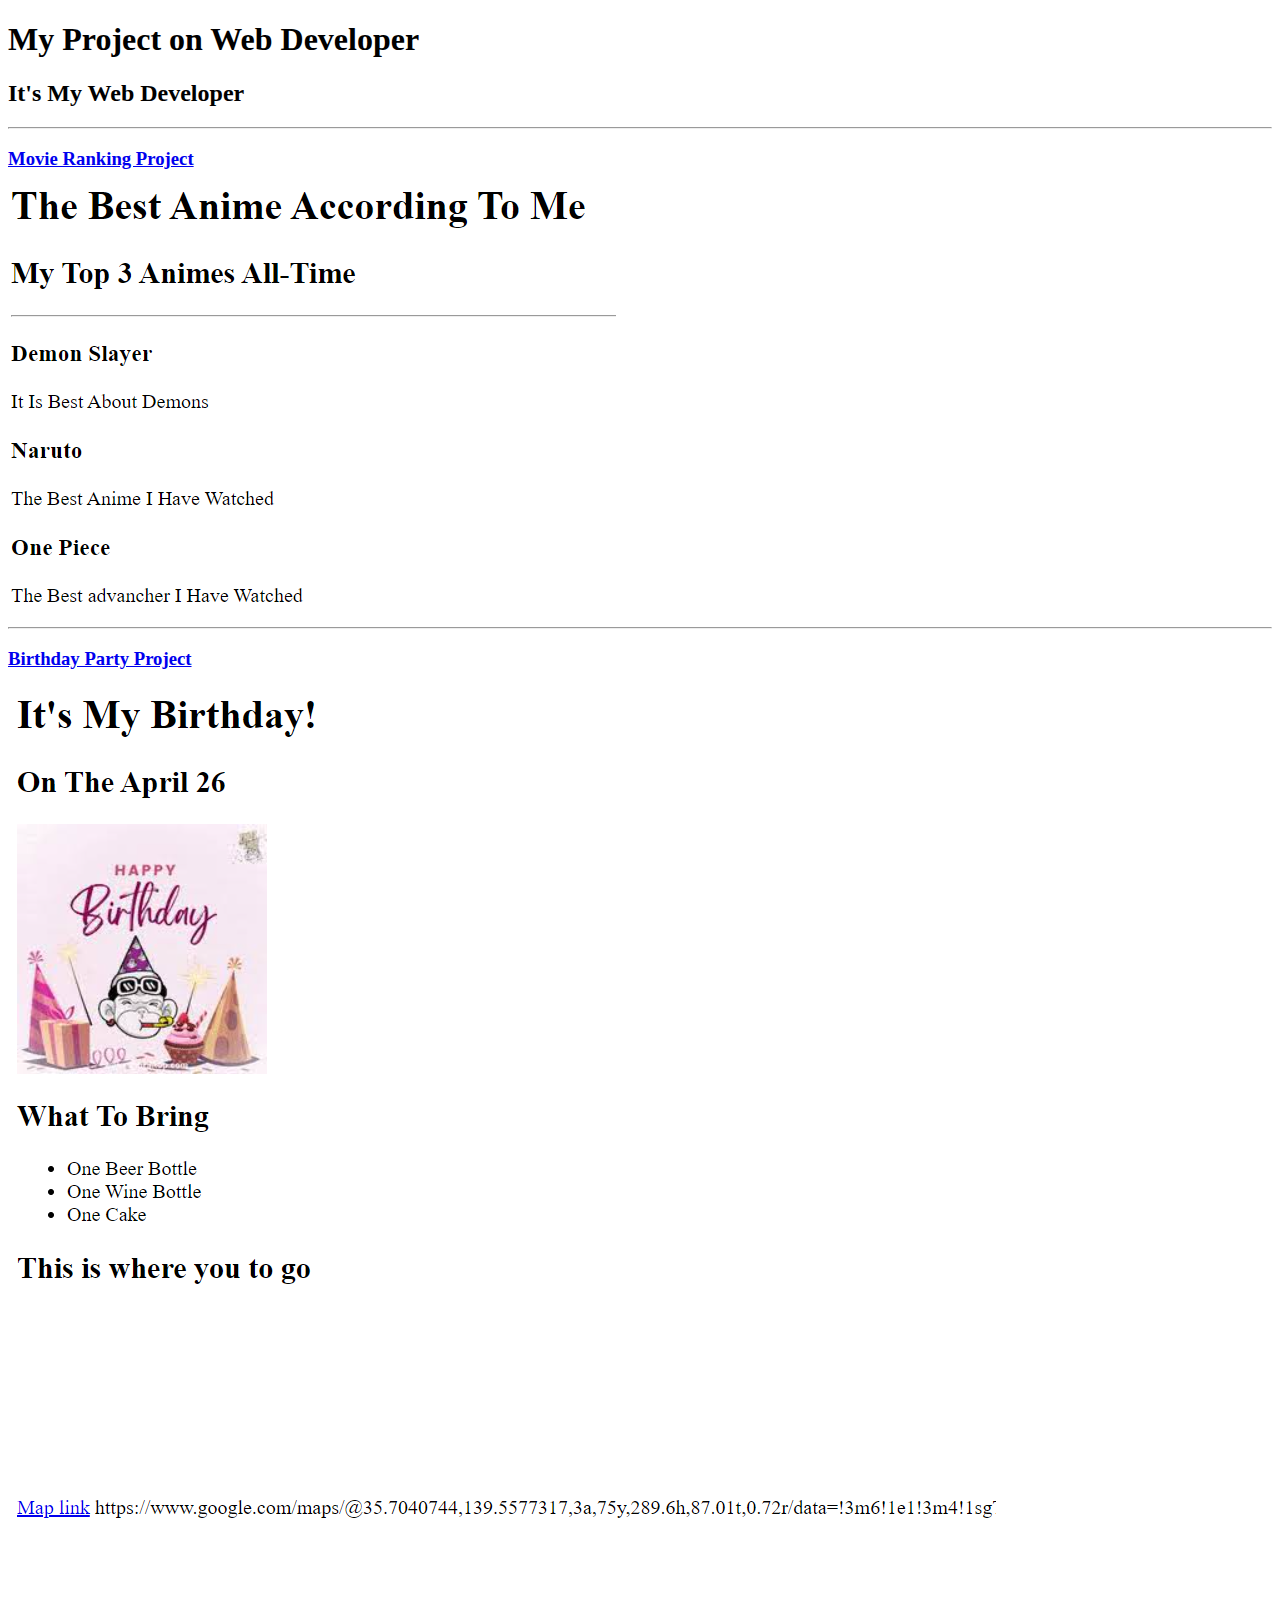
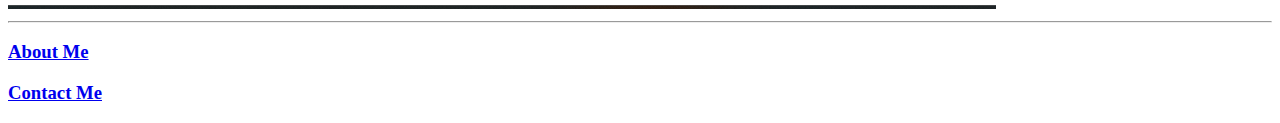
<file: 4.3+HTML+Portfolio+Project/4.3 HTML Porfolio Project/index.html>
<!DOCTYPE html>
<html lang="en">
<head>
    <meta charset="UTF-8">
    <meta name="viewport" content="width=device-width, initial-scale=1.0">
    <title>My Web Page</title>
</head>
<body>
    <h1>My Project on Web Developer</h1>
    <h2>It's My Web Developer</h2><hr>
    <h3><a href="./public/movie-ranking.html">Movie Ranking Project</a></h3>
    <img src="./assets/images/Screenshot 2023-11-24 123334.png"/><hr>
    <h3><a href="./public/birthday-invite.html">Birthday Party Project</a></h3>
    <img src="./assets/images/Screenshot 2023-11-24 123218.png"/><br>
    <hr>
    <h3><a href="./public/about.html"> About Me</a></h3>
    <h3><a href="./public/contact.html">Contact Me</a></h3>
    
</body>
</html>
</file>
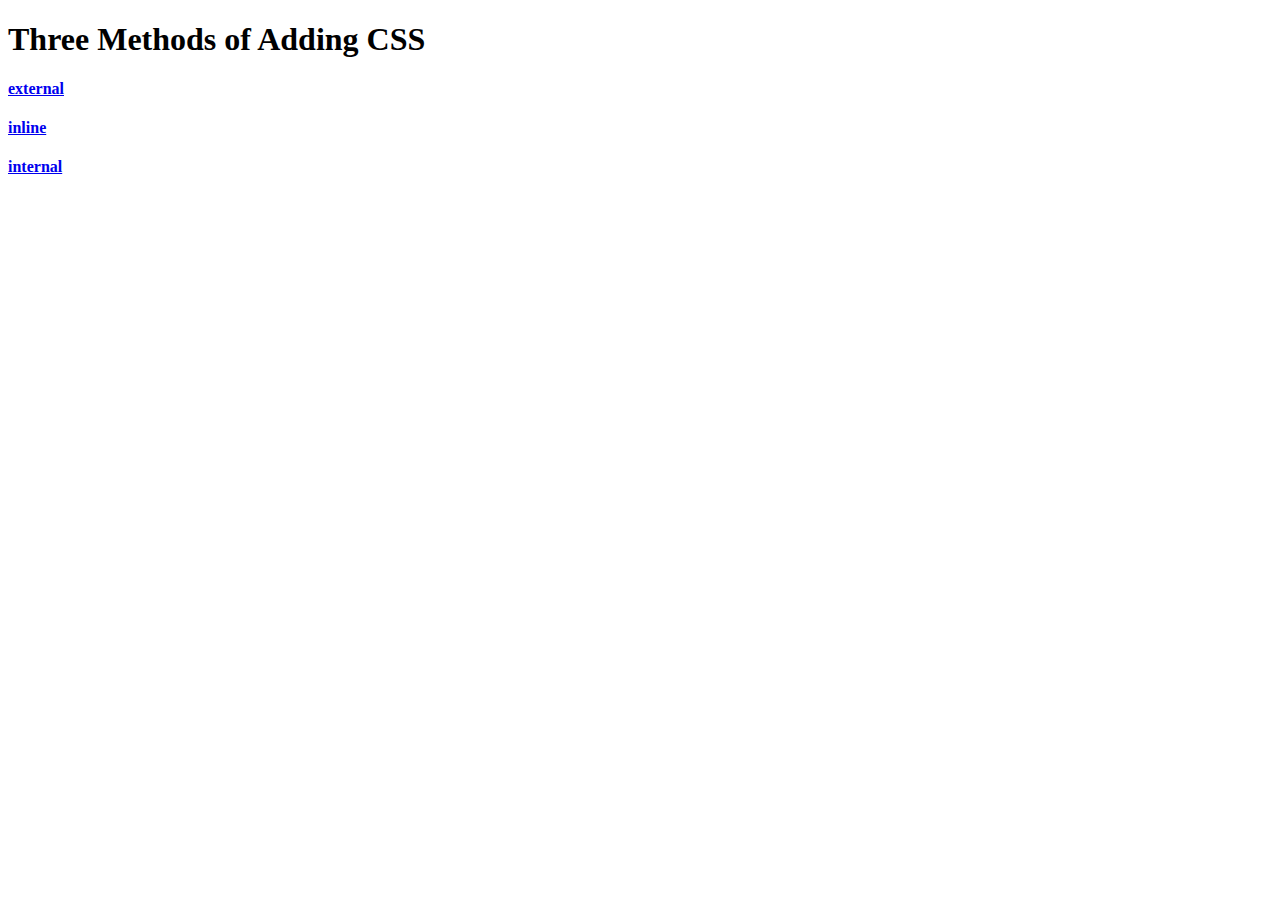
<file: 5.1+Adding+CSS/5.1. Adding CSS/index.html>
<!DOCTYPE html>
<html lang="en">

<head>
  <meta charset="UTF-8">
  <title>Adding CSS</title>
</head>

<body>
  <h1>Three Methods of Adding CSS</h1>
  <!-- Create 3 Links to The 3 Webpages: inline, internal and external -->
  <h4><a href="./external.html">external</a></h4>
  <h4><a href="./inline.html">inline</a></h4>
  <h4><a href="./internal.html">internal</a></h4>
</body>

</html>
</file>
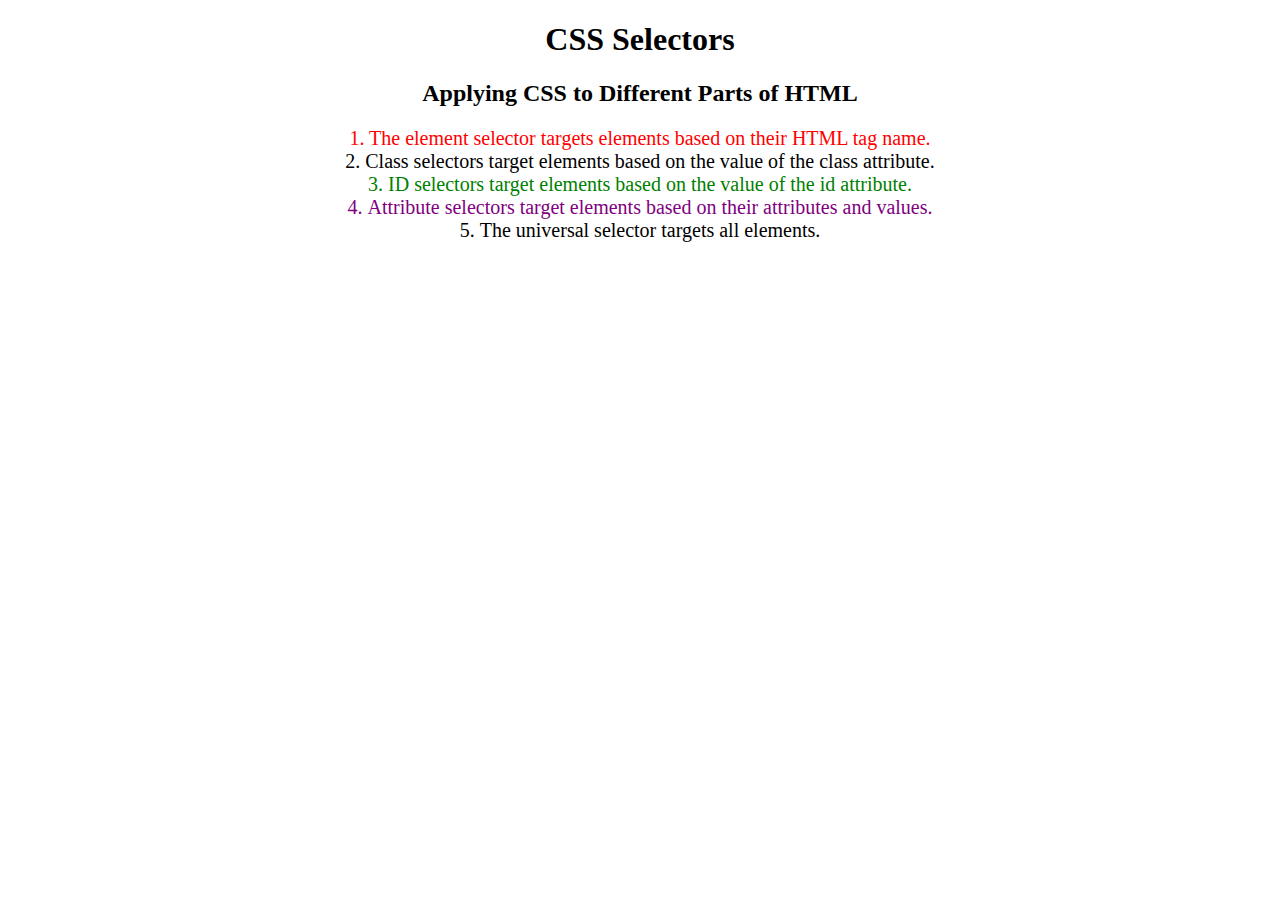
<file: 5.3+CSS+Selectors/5.3 CSS Selectors/index.html>
<!DOCTYPE html>
<html lang="en">

<head>
  <meta charset="UTF-8">
  <title>CSS Selectors</title>
  <link rel="stylesheet" href="./style.css" />
</head>

<body>
  <h1>CSS Selectors</h1>
  <h2>Applying CSS to Different Parts of HTML</h2>
  <!-- TODO 1: Set the CSS for all paragraph tags to "color: red" -->
  <p class="note">1. The element selector targets elements based on their HTML tag name.</p>

  <ol>
    <!-- TODO 2: Set the CSS for all elements with a class of "note" to "font-size: 20px" -->
    <li class="note" value="2">Class selectors target elements based on the value of the class attribute.</li>

    <!-- TODO 3: Set the CSS for the element with an id of "id-selector-demo" to "color: green" -->
    <li class="note" id="id-selector-demo" value="3">ID selectors target elements based on the value of the id
      attribute.</li>

    <!-- TODO 4: Set the CSS for the li elements that have the "value" attribute set to "4" to have "color: blue" -->
    <li class="note" value="4">Attribute selectors target elements based on their attributes and values.</li>

    <!-- TODO 5: Set all elements to have "text-align: center" -->
    <li class="note" value="5">The universal selector targets all elements.</li>
  </ol>
</body>

</html>
</file>
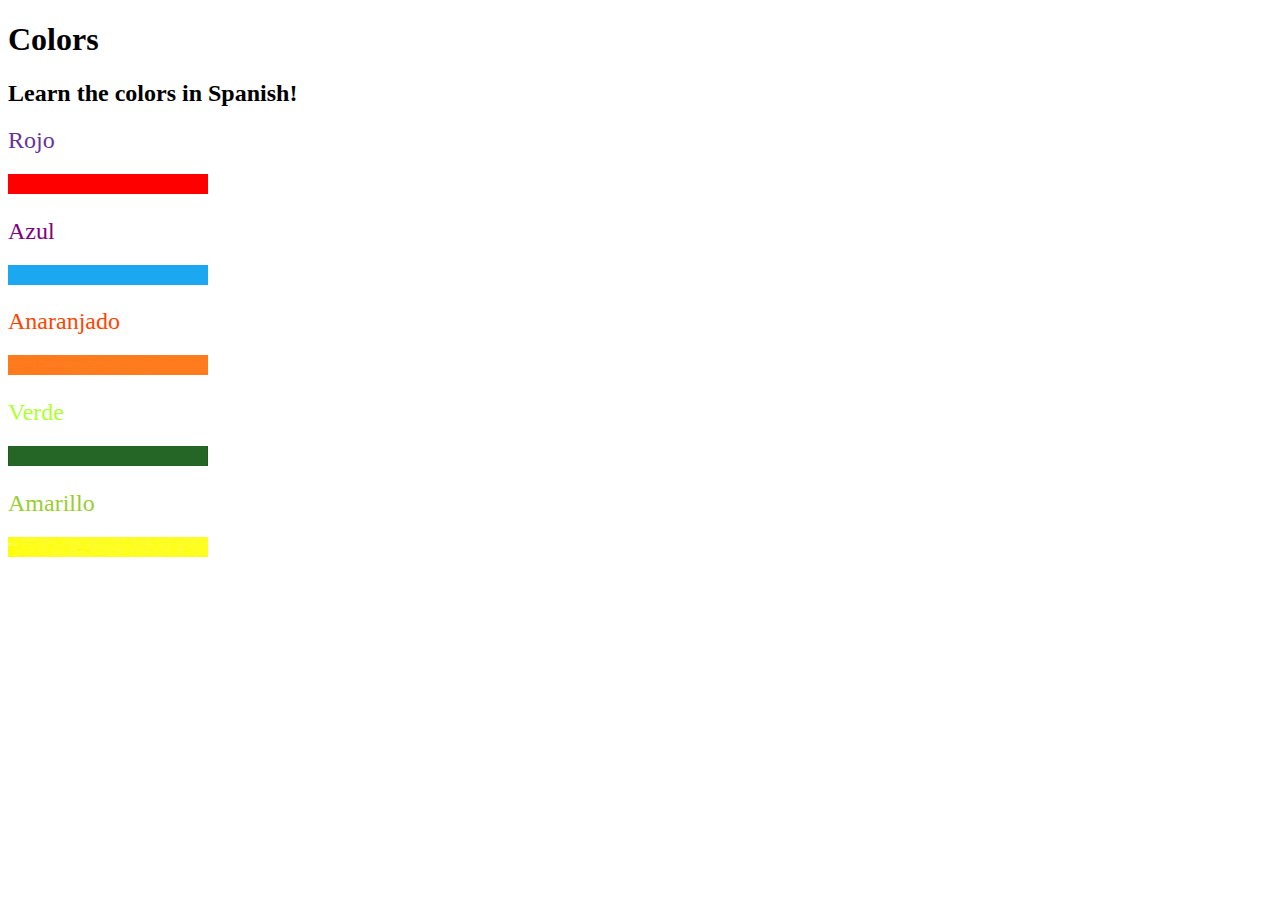
<file: 5.4+Color+Vocab+Project/5.4 Color Vocab Project/index.html>
<!DOCTYPE html>
<html lang="en">

<head>
  <meta charset="UTF-8">
  <title>Spanish Vocabulary</title>
  <link rel="stylesheet" href="./style.css" />
</head>

<body>
  <h1>Colors</h1>
  <h2>Learn the colors in Spanish!</h2>
  <h2 class="color-title" id="red">Rojo</h2>
  <img class="color" src="./assets/images/red.png" alt="red" />

  <h2 class="color-title" id="blue">Azul</h2>
  <img src="./assets/images/blue.png" alt="blue" />

  <h2 class="color-title" id="orange">Anaranjado</h2>
  <img src="./assets/images/orange.png" alt="orange" />

  <h2 class="color-title" id="green">Verde</h2>
  <img src="./assets/images/green.png" alt="green" />

  <h2 class="color-title" id="yellow">Amarillo</h2>
  <img src="./assets/images/yellow.png" alt="yellow" />
</body>

</html>

<!-- 
TODOs
IMPORTANT: You should not need to make ANY CHANGES to index.html
All code should be written in your CSS file.

1. Create a CSS file and incorporate it as an external stylesheet.
2. Use CSS to style each of the color titles to meaning. 
Hint: Use the id to help if you don't know the words in spanish.
3. Use CSS to change all the color titles to have "font-weight: normal;"
4. Use CSS (not HTML) to make all the images 200px heigh and 200px wide. 
Hint: 
https://developer.mozilla.org/en-US/docs/Web/CSS/height
https://developer.mozilla.org/en-US/docs/Web/CSS/width
-->
</file>
<file: 5.3+CSS+Selectors/5.3 CSS Selectors/style.css>
ol {
  margin-left: -40px;
  margin-top: -20px;
  list-style-position: inside;
}

/* Write your CSS below, don't change the rules above. */
p{
  color: red;
}

.note{
  font-size: 20px;
}

#id-selector-demo{
  color: green;
}

li[value="4"]{
  color: purple;
}
*{
  text-align: center;
}
</file>
<file: 5.4+Color+Vocab+Project/5.4 Color Vocab Project/style.css>
img {
    height: 20px;
    width: 200px;
}

.color-title{
    font-weight: normal;
}

#red {
    color: rebeccapurple;
}

#blue {
    color: purple;
}

#orange {
    color: orangered;
}

#green {
    color: greenyellow;
}

#yellow {
    color: yellowgreen;
}
</file>
